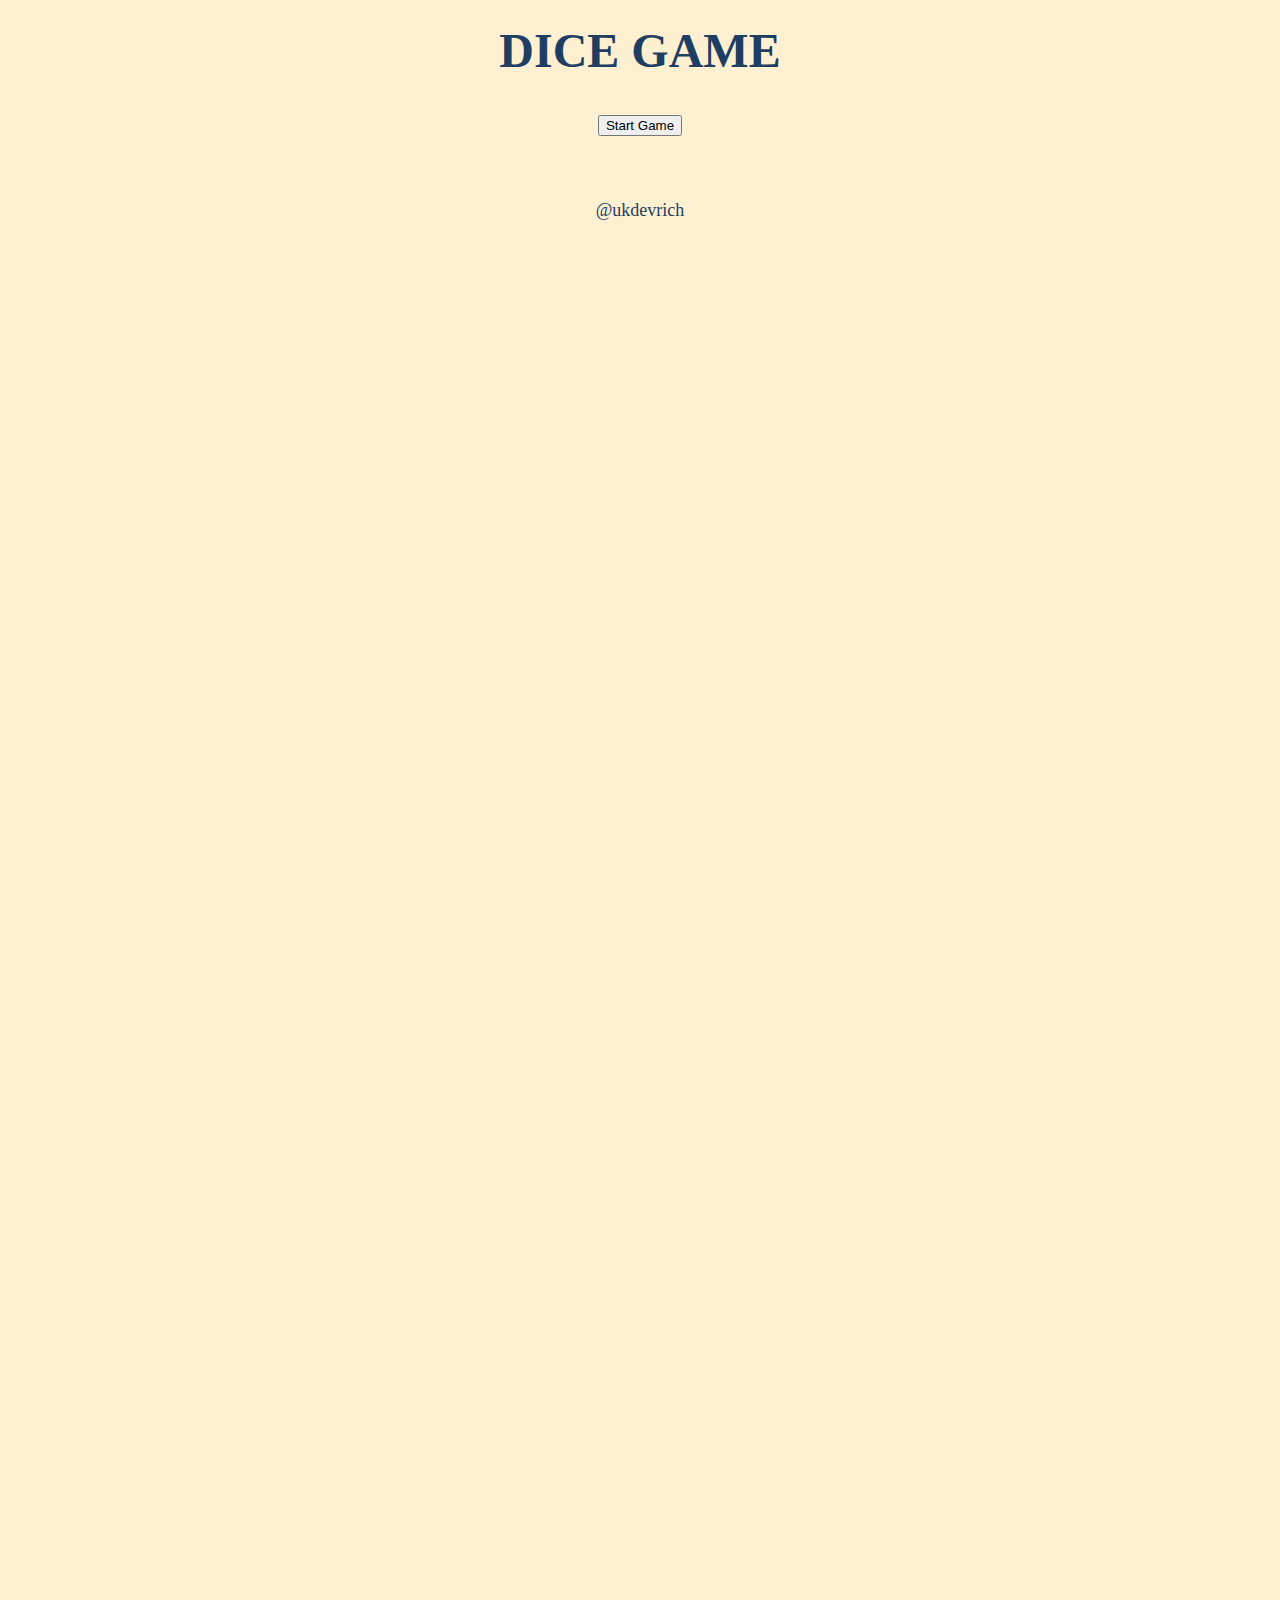
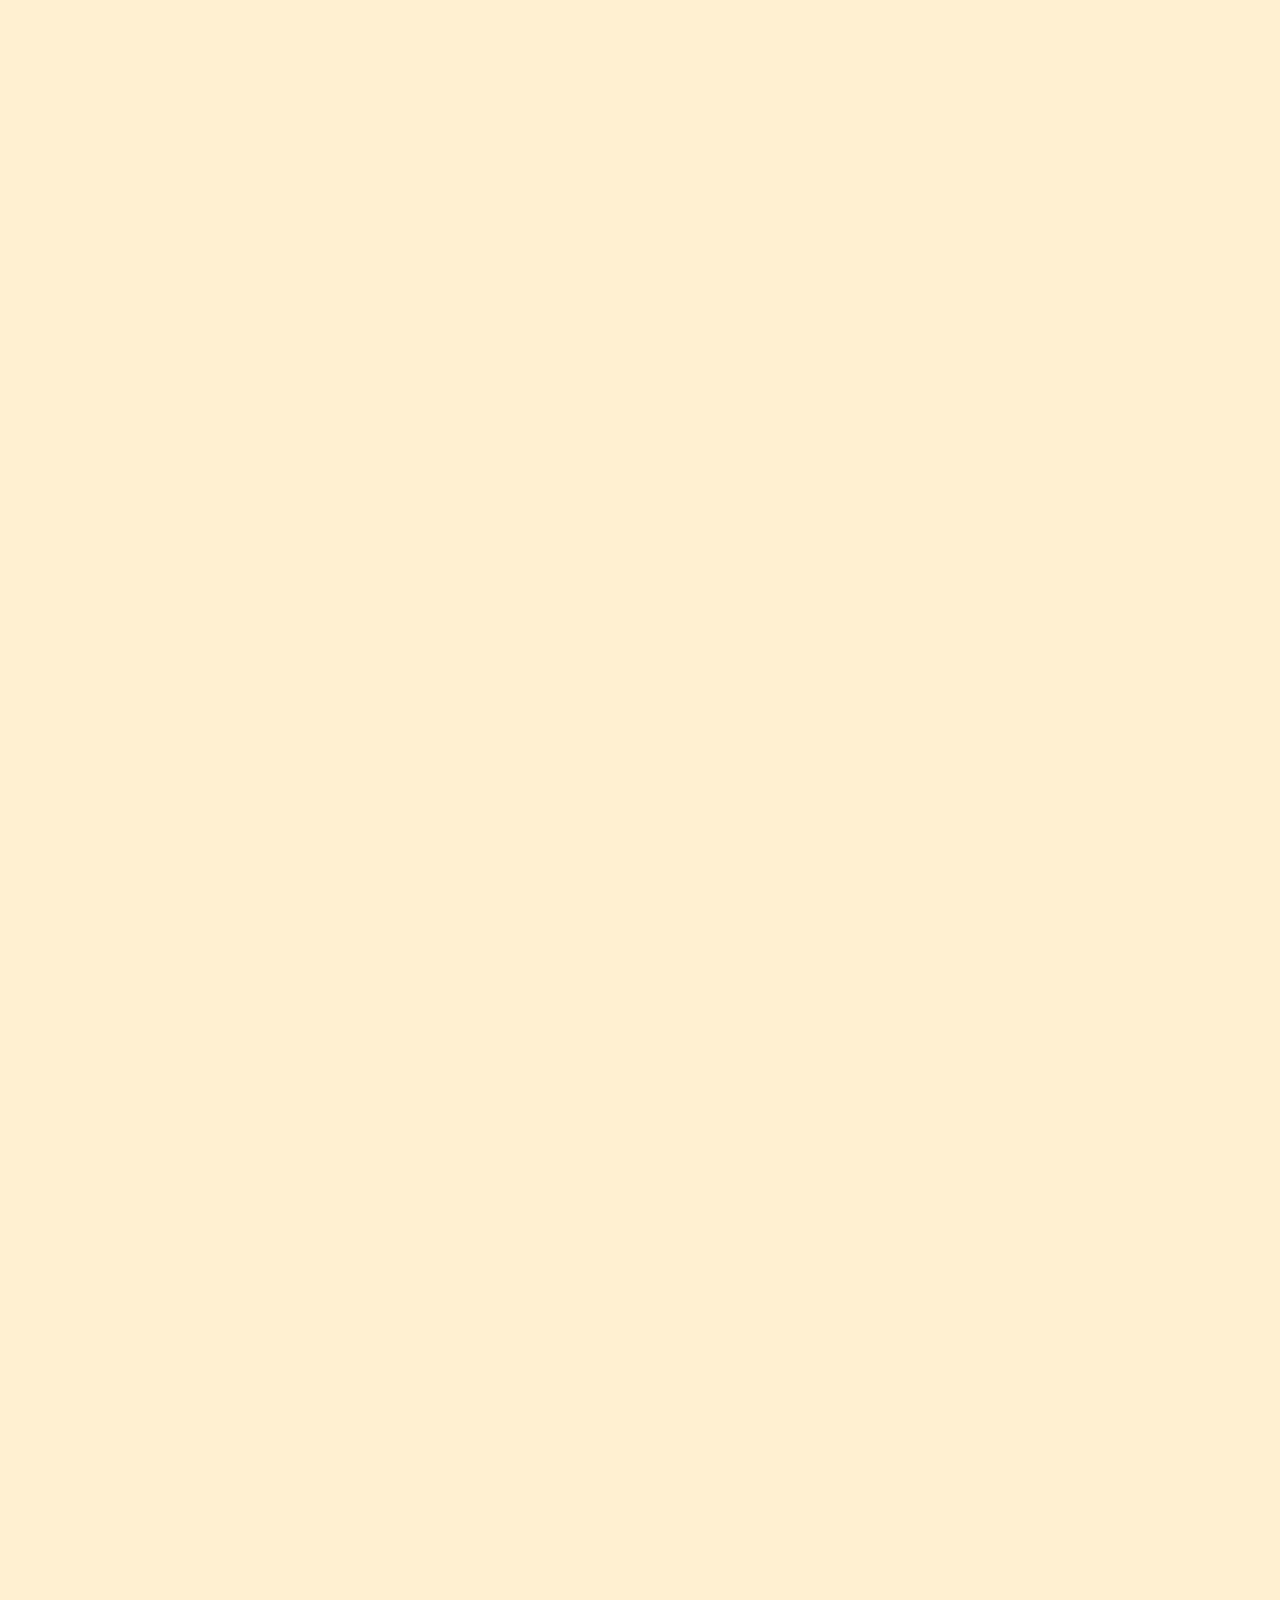
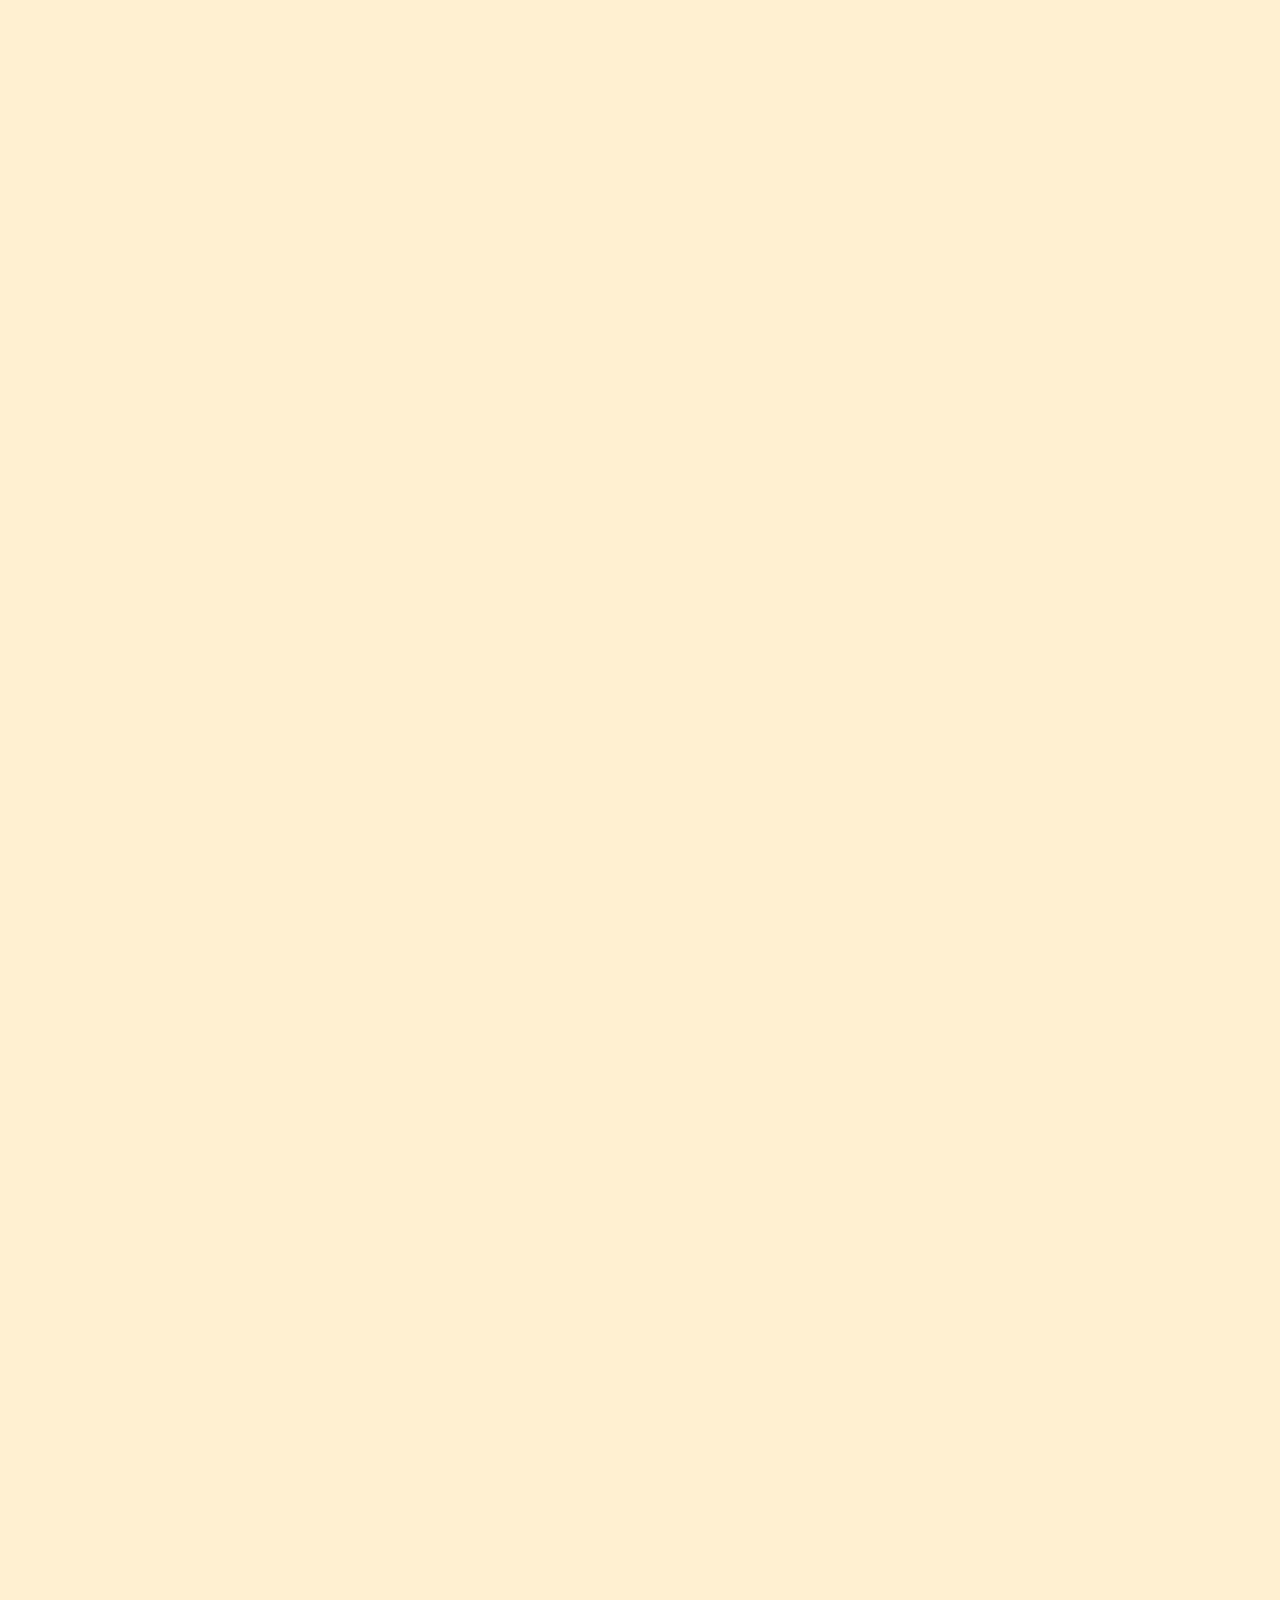
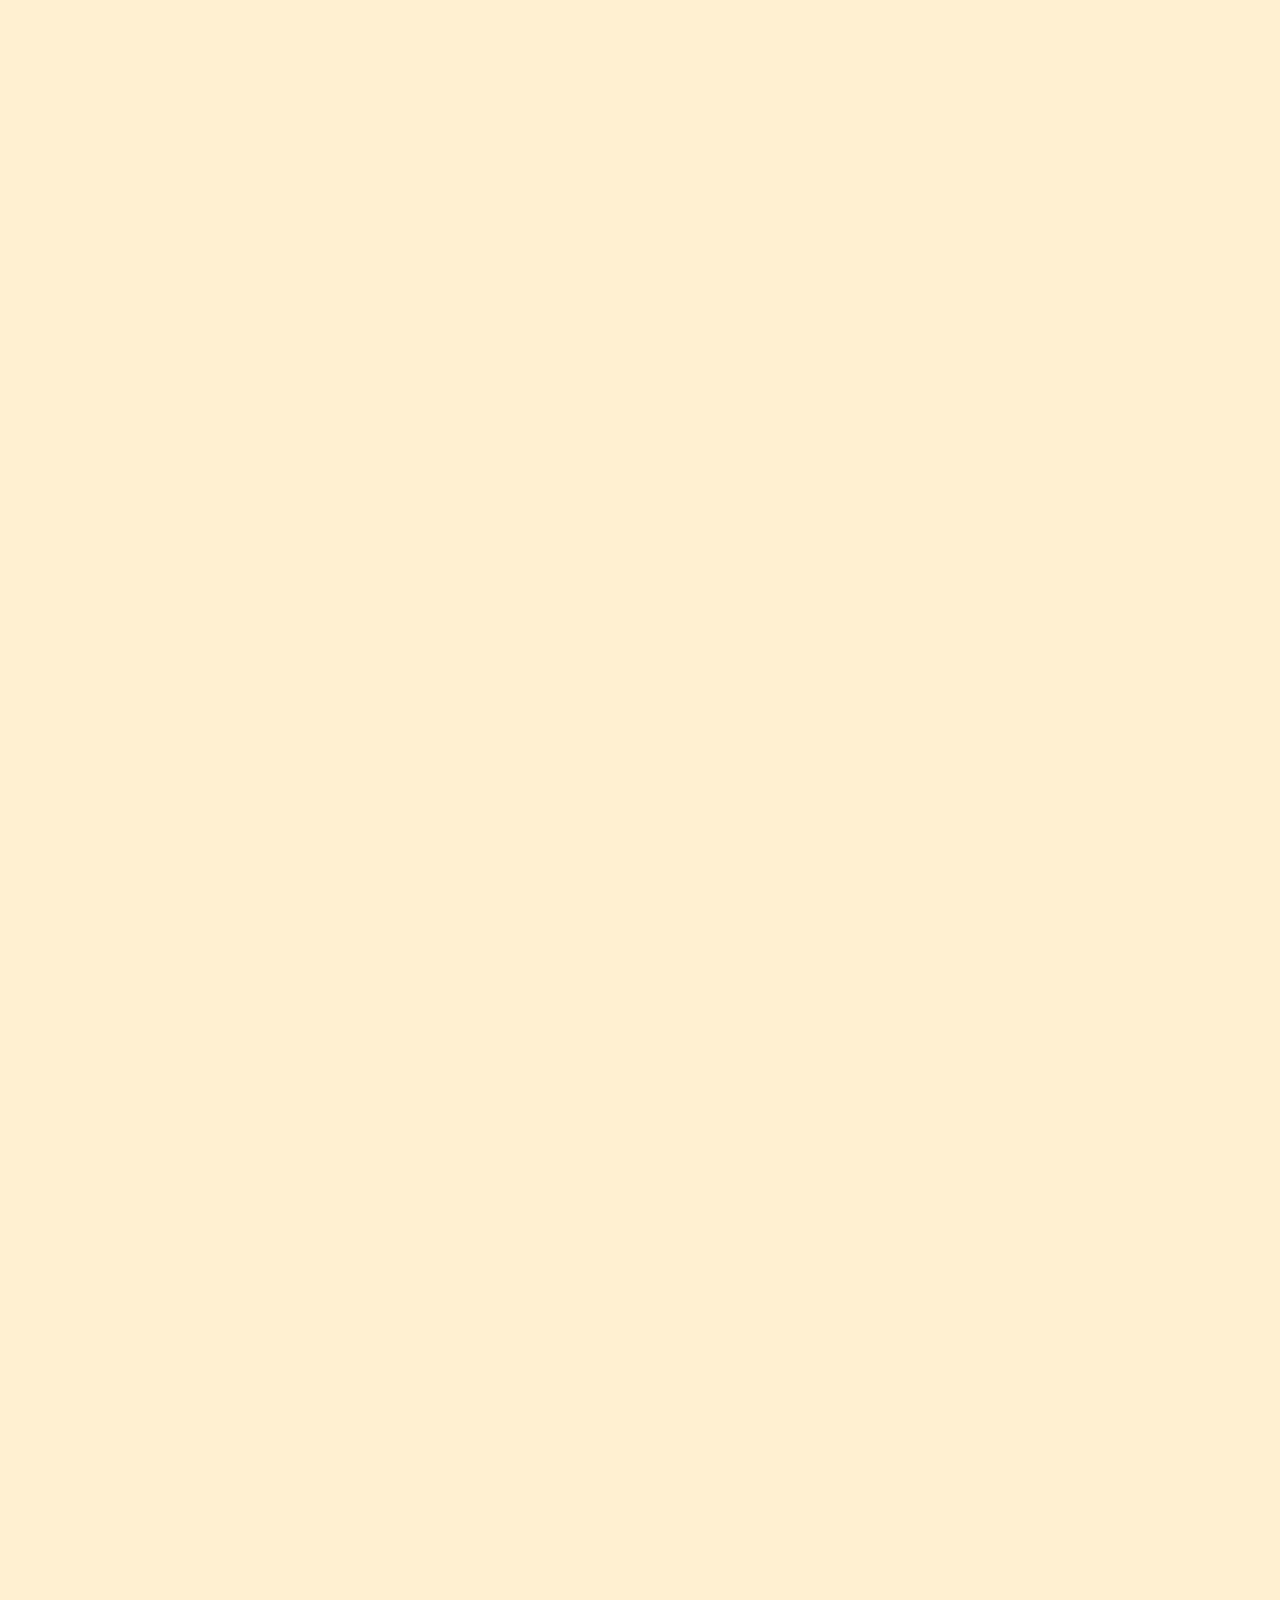
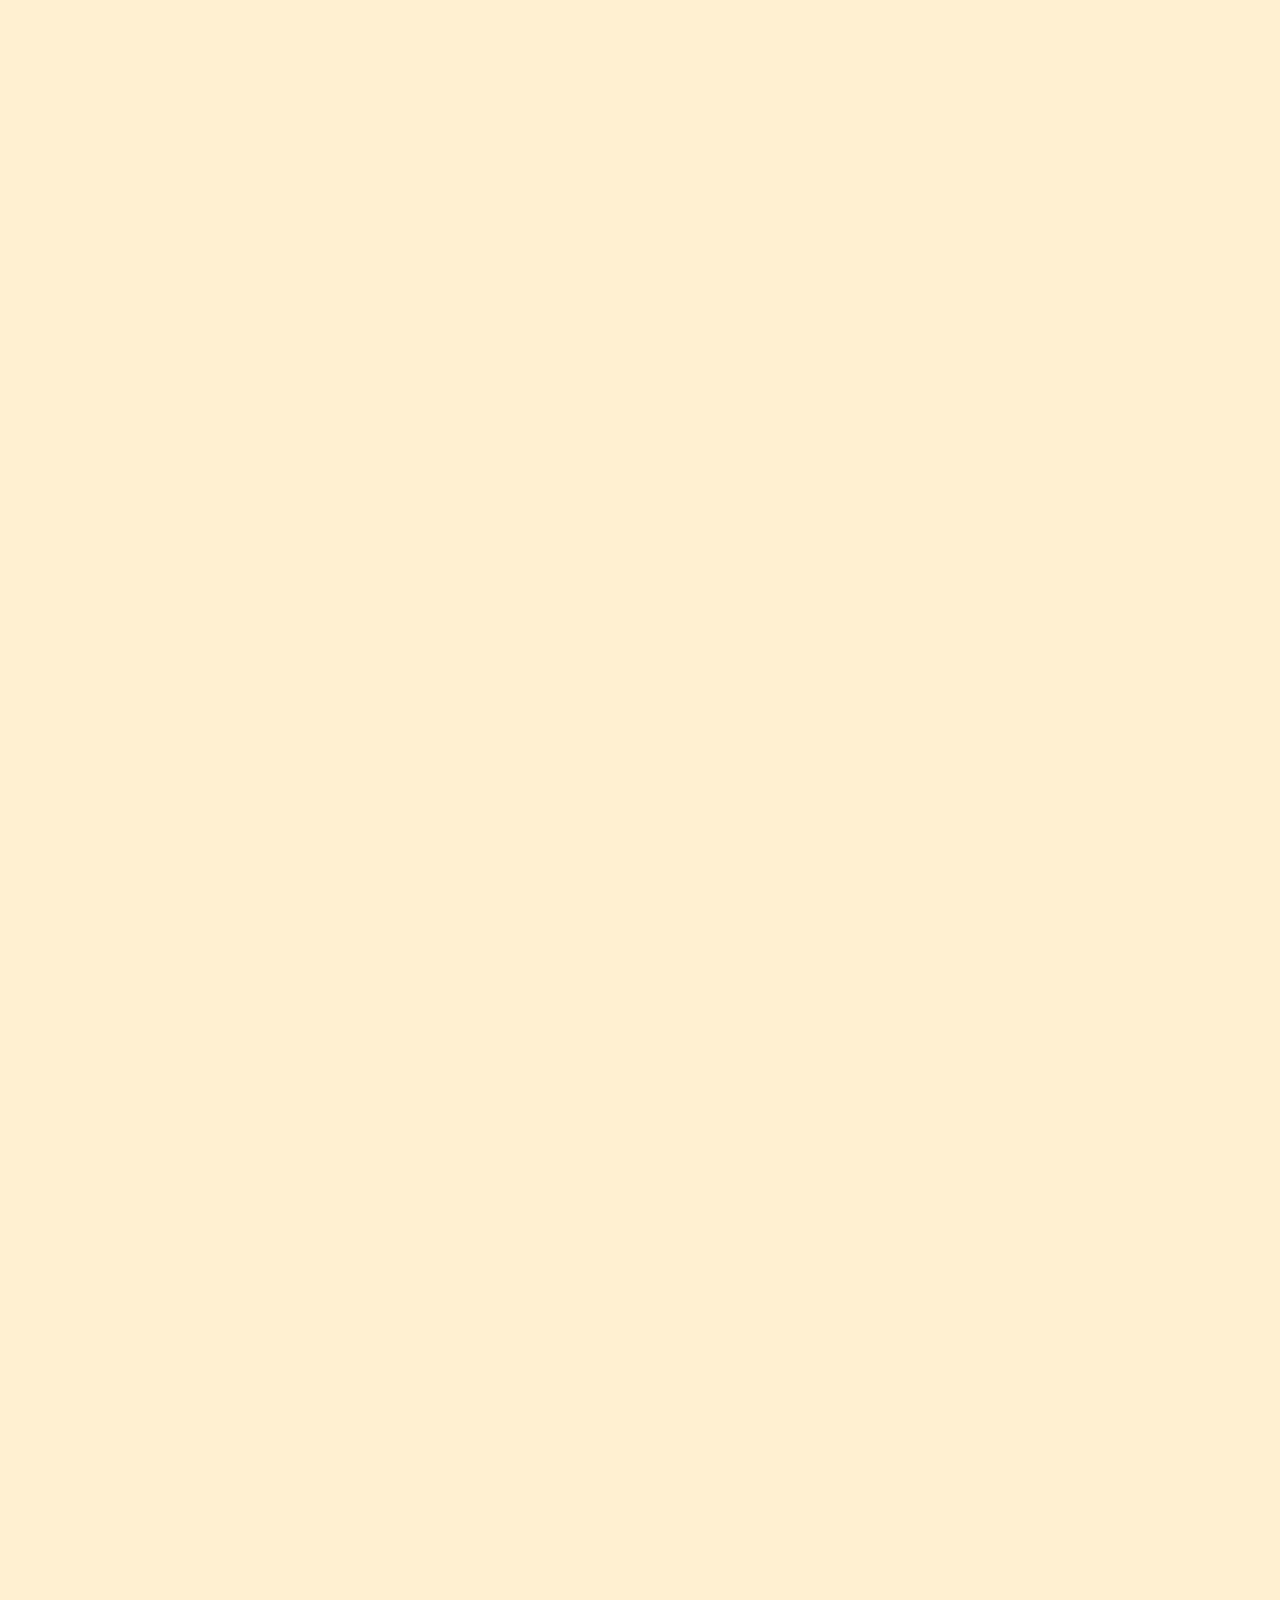
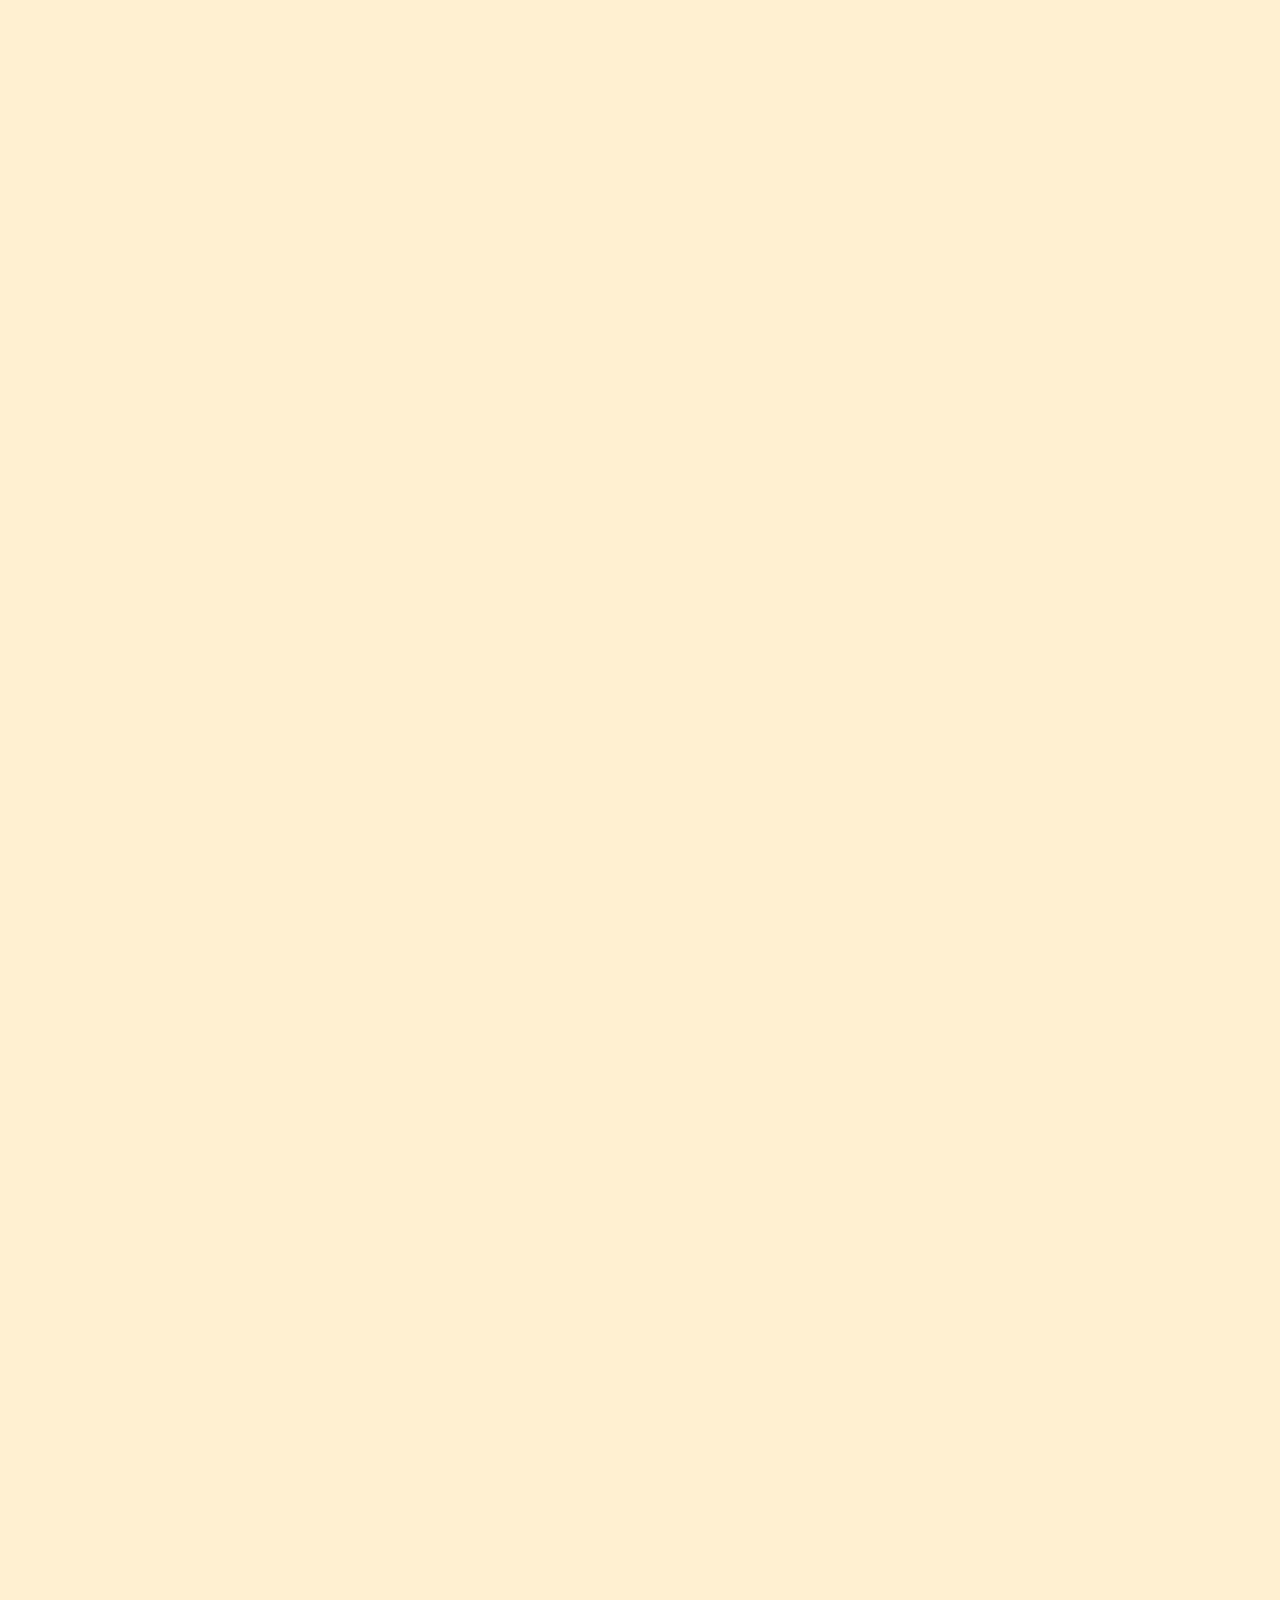
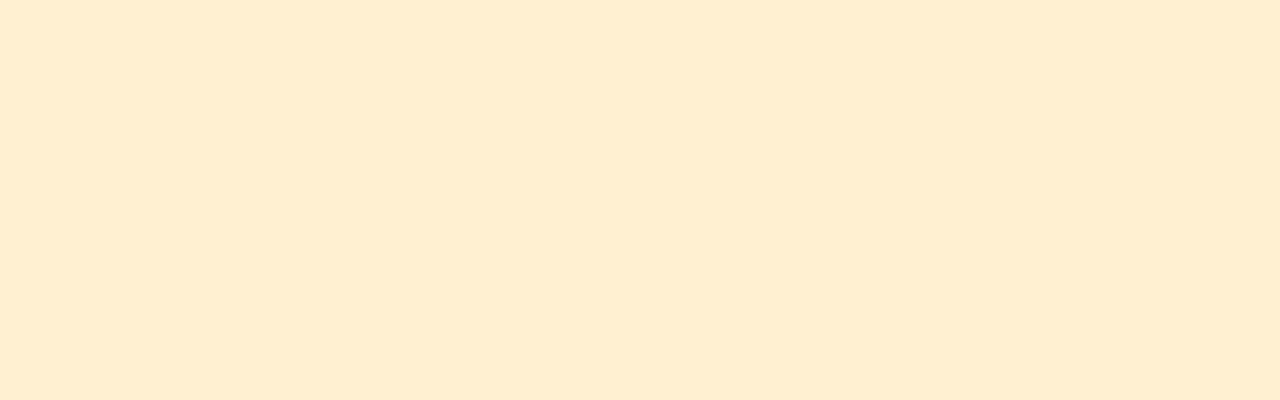
<file: index.html>
<!DOCTYPE html>
<html lang="en">
<head>
  <meta charset="UTF-8">
  <meta name="viewport" content="width=device-width, initial-scale=1.0">
  <title>Dice Game</title>
  <link rel="stylesheet" href="./styles.css">
</head>
<body onload ="clearLocalStorage()">

  <div class="container">

    <div class="header"><h1>DICE GAME</h1></div>
    <div id="startGameButtonDiv"><button id="startGameButton" onclick="startGame()">Start Game</button></div>

  

    <footer id="trademark"> @ukdevrich </footer>

</div>


    
   
    
    

<script src="./index.js"></script>
    
  
</body>

</html>
</file>
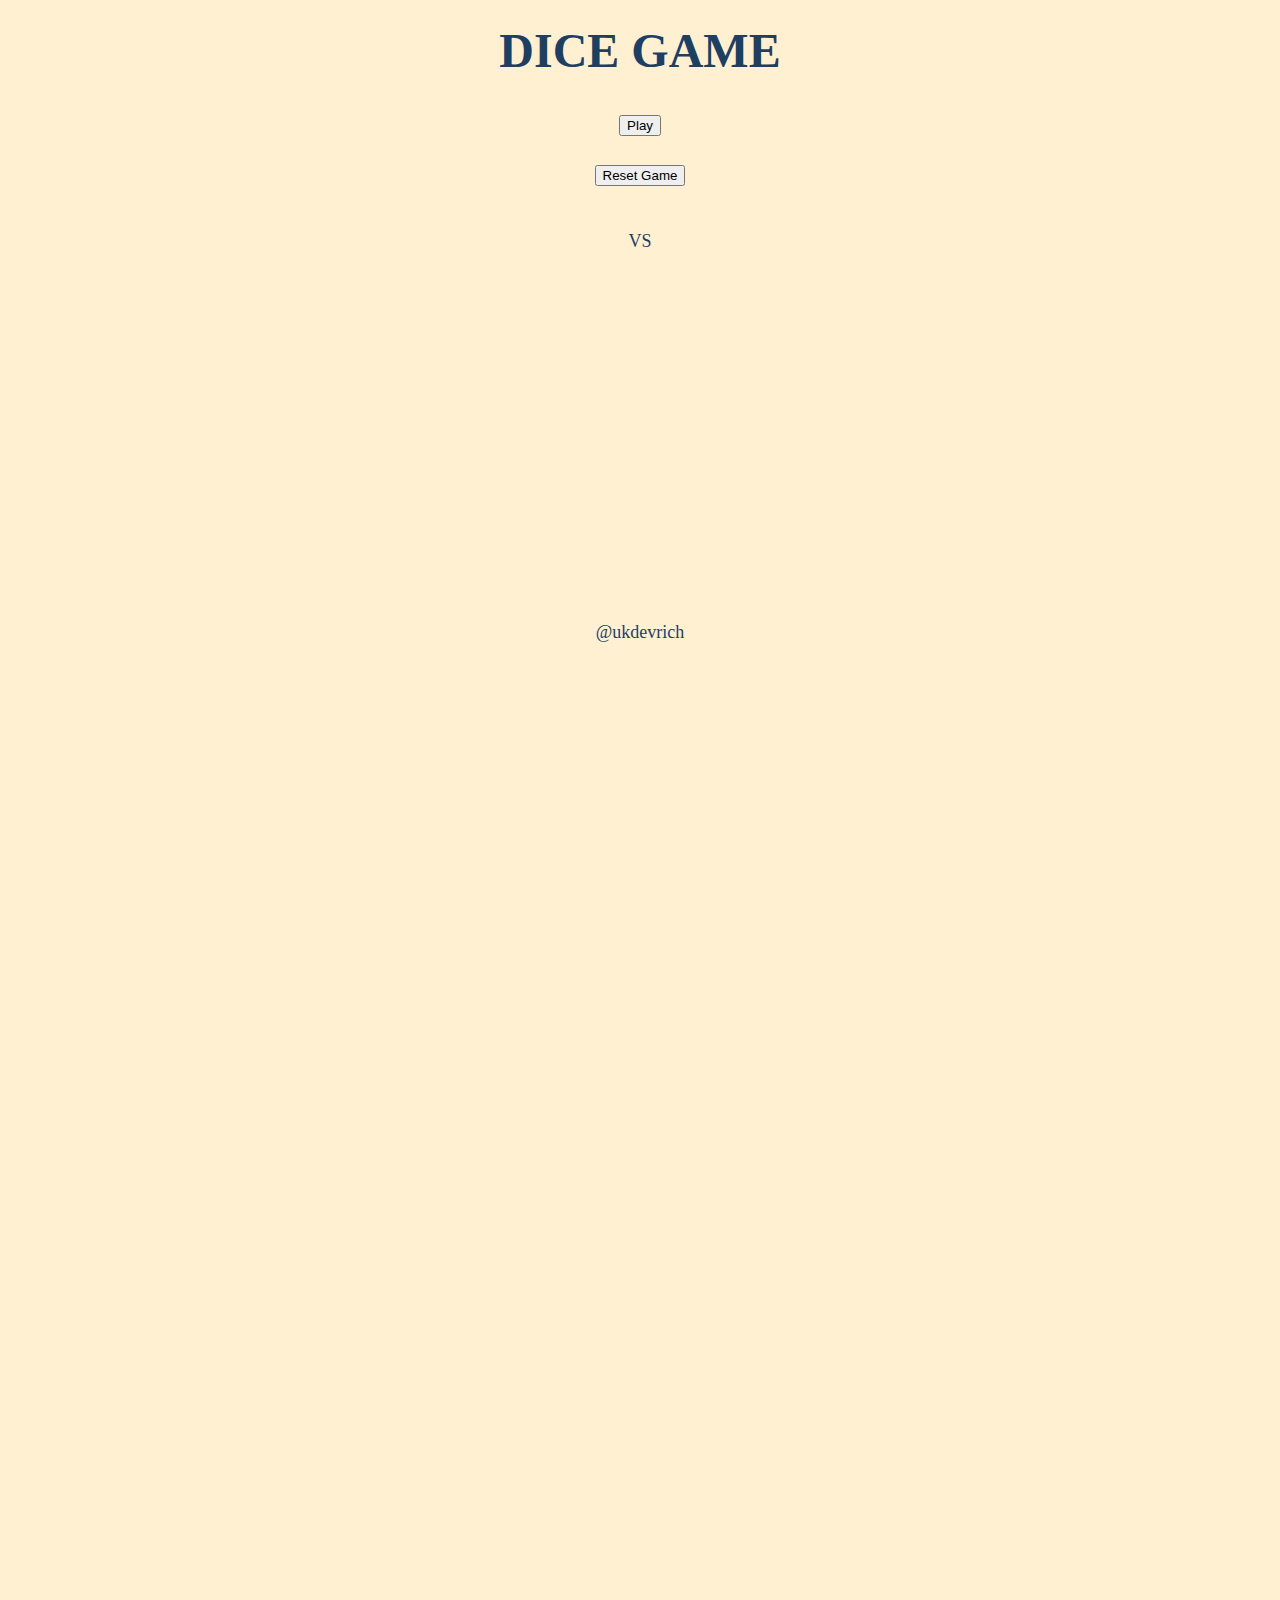
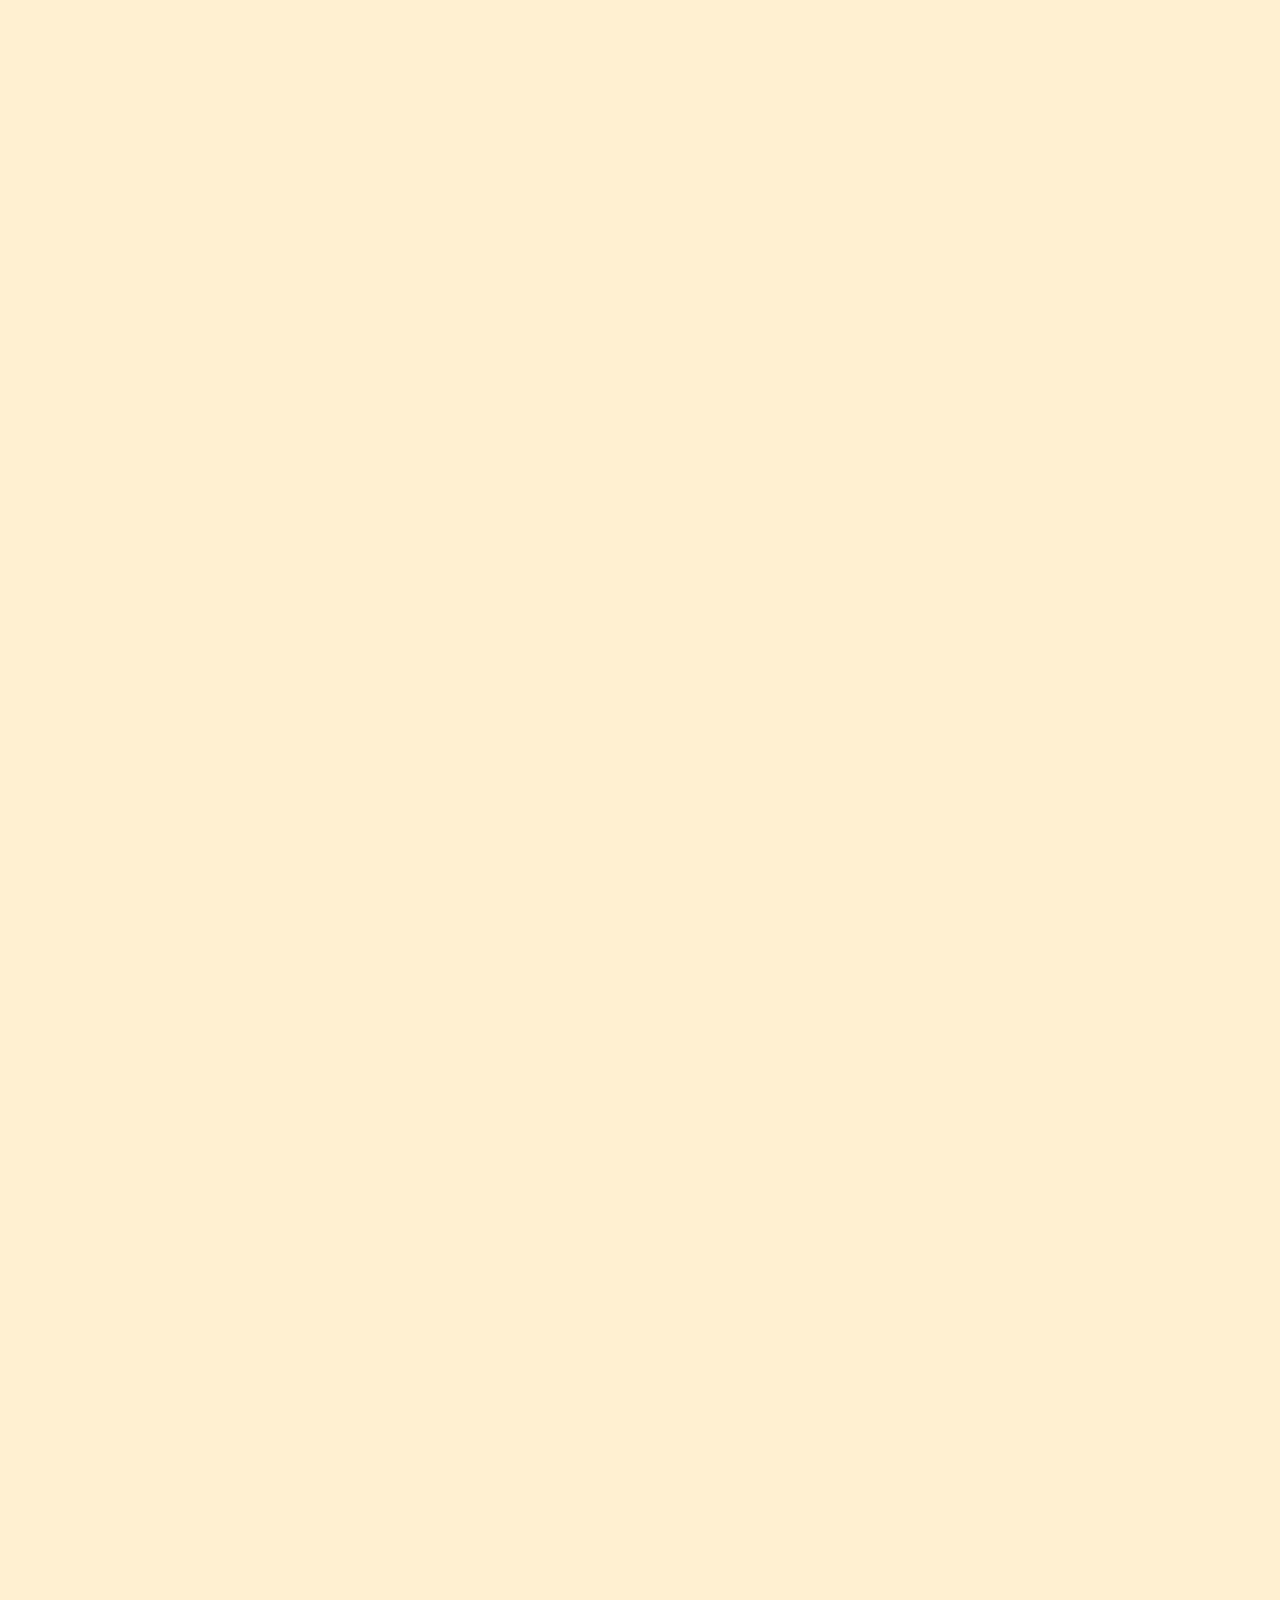
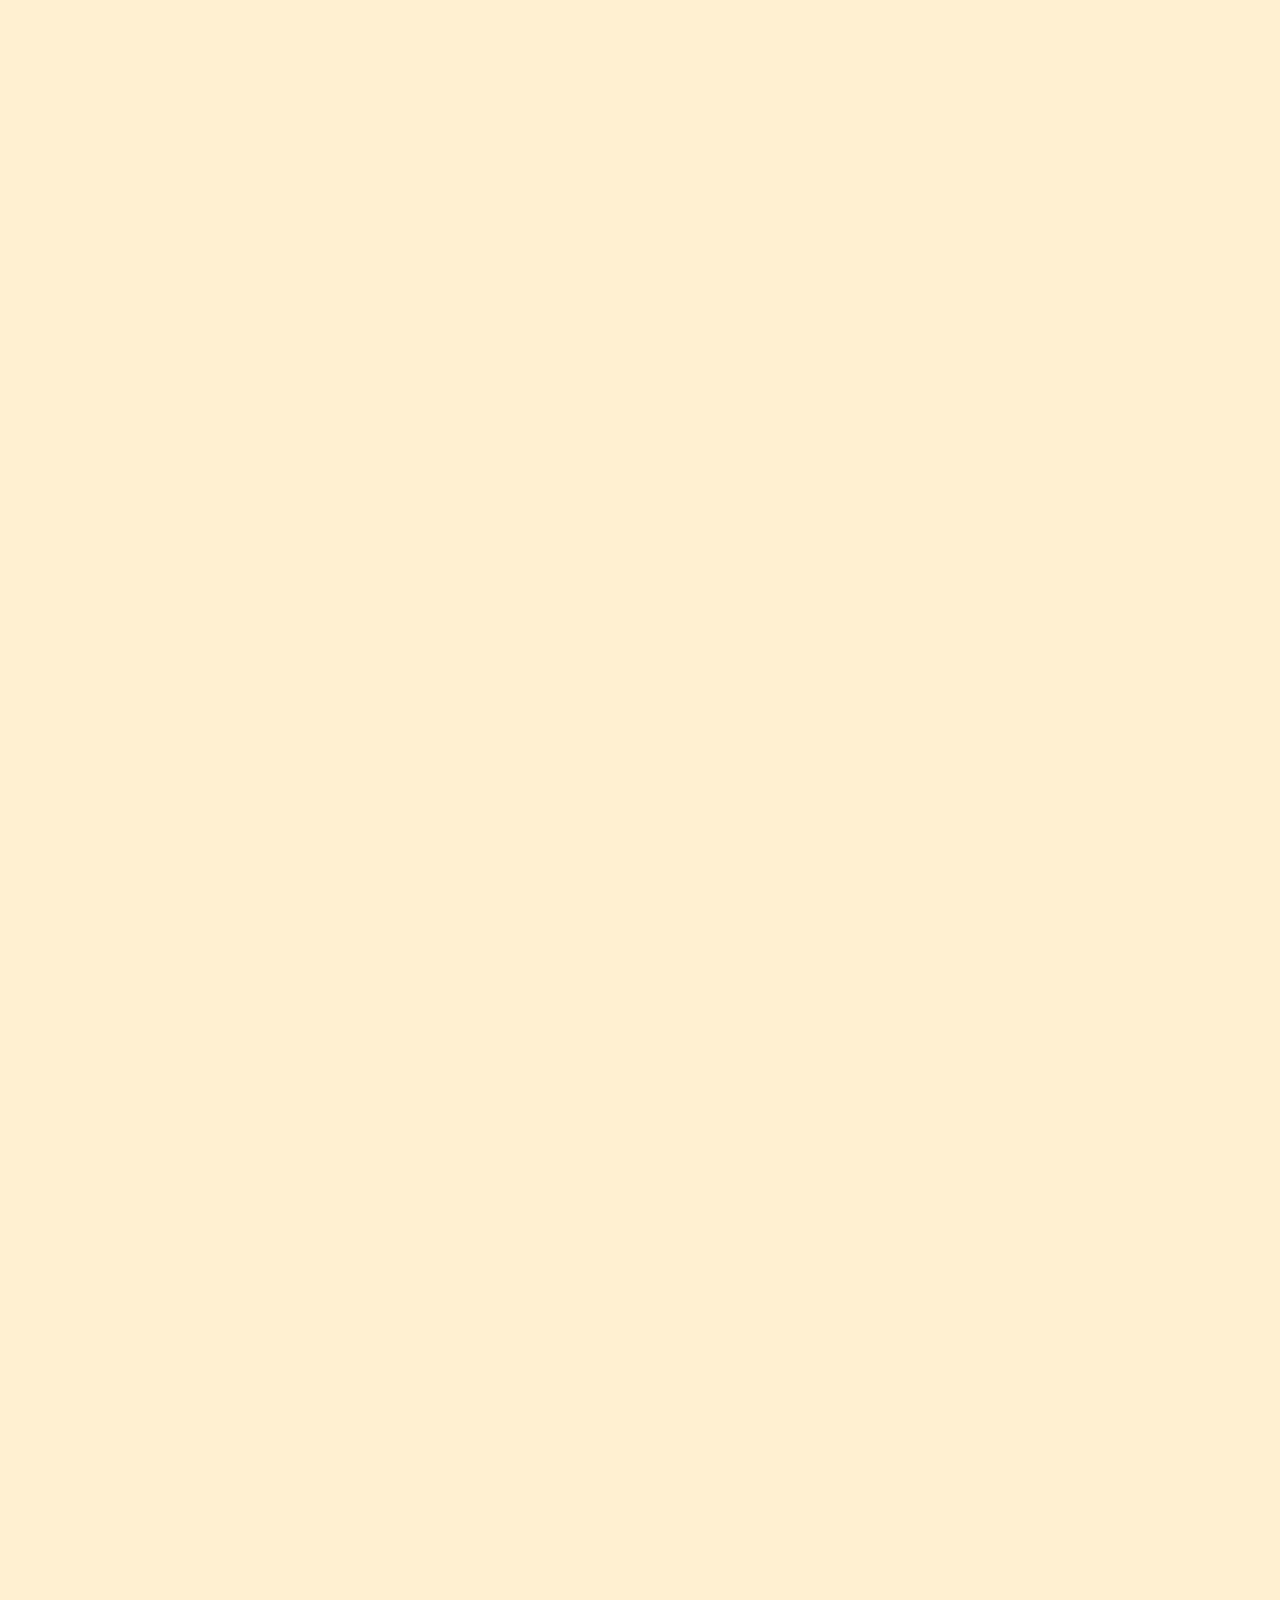
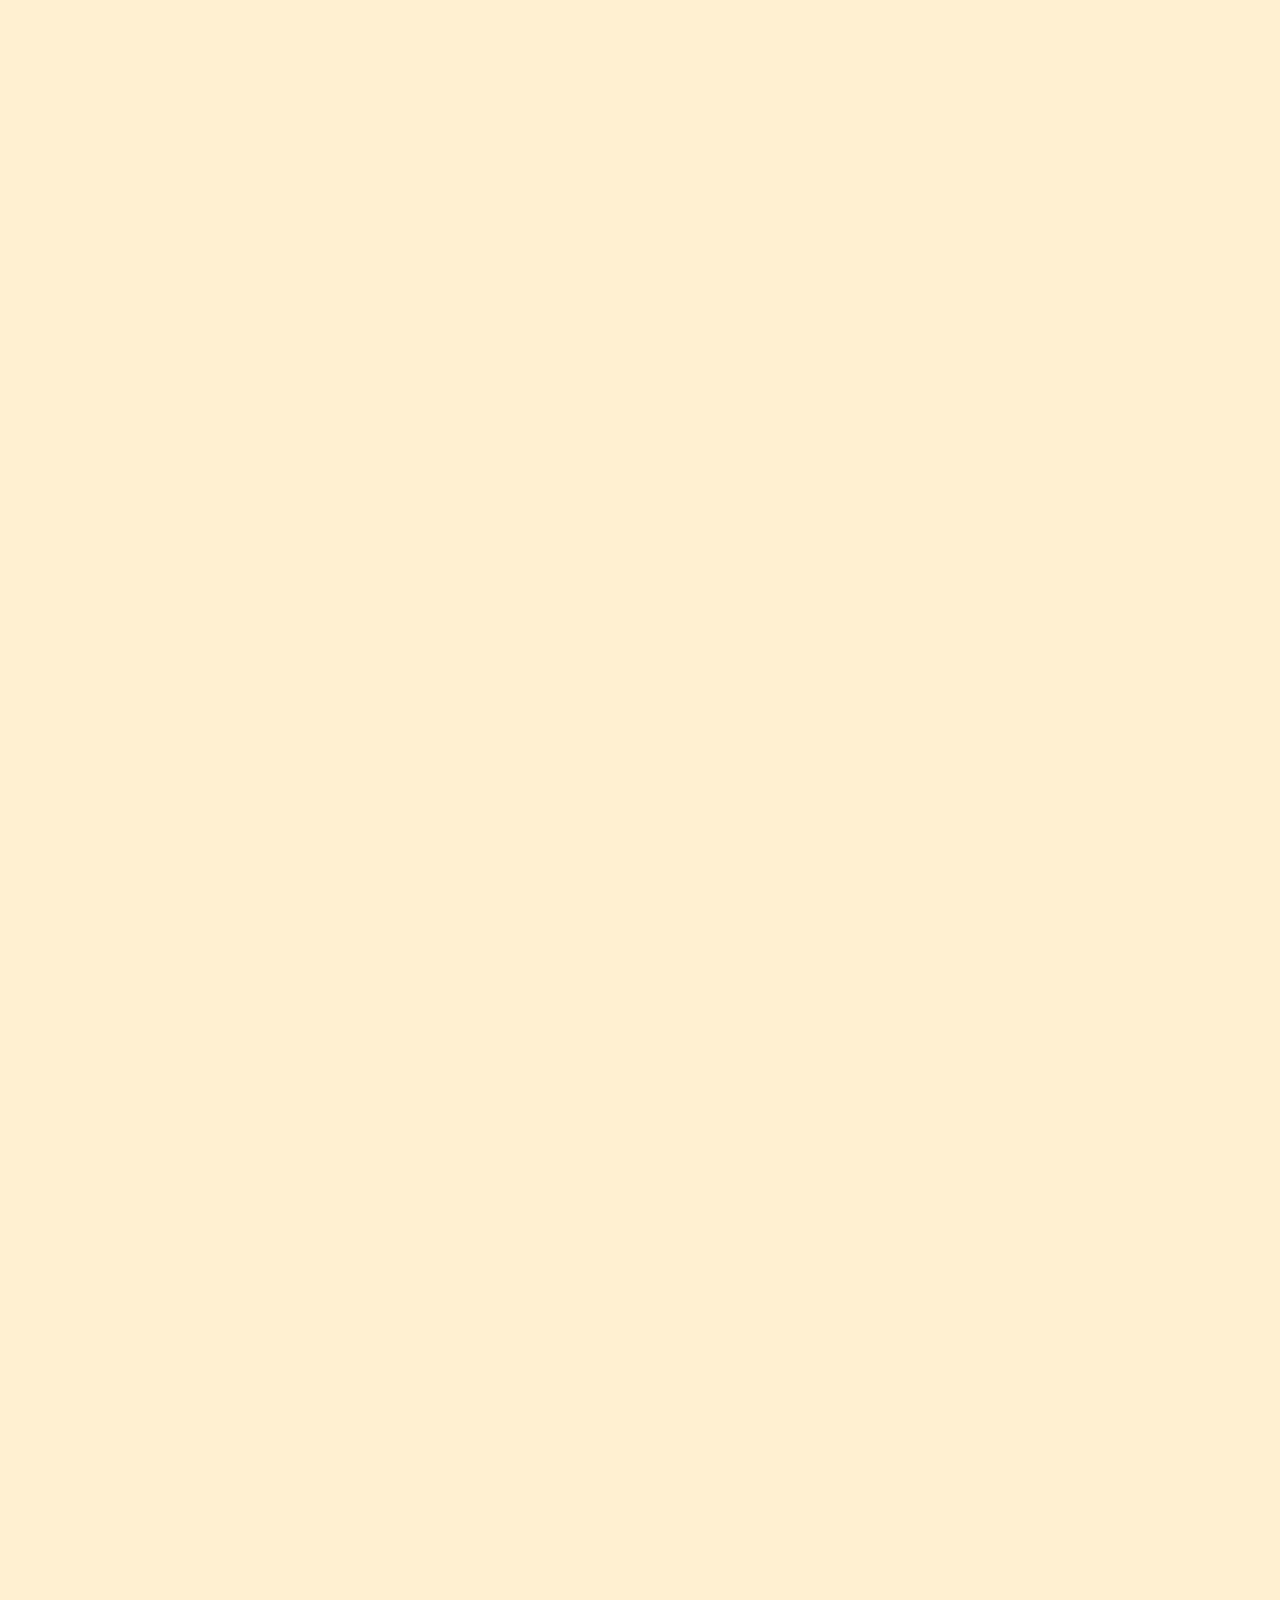
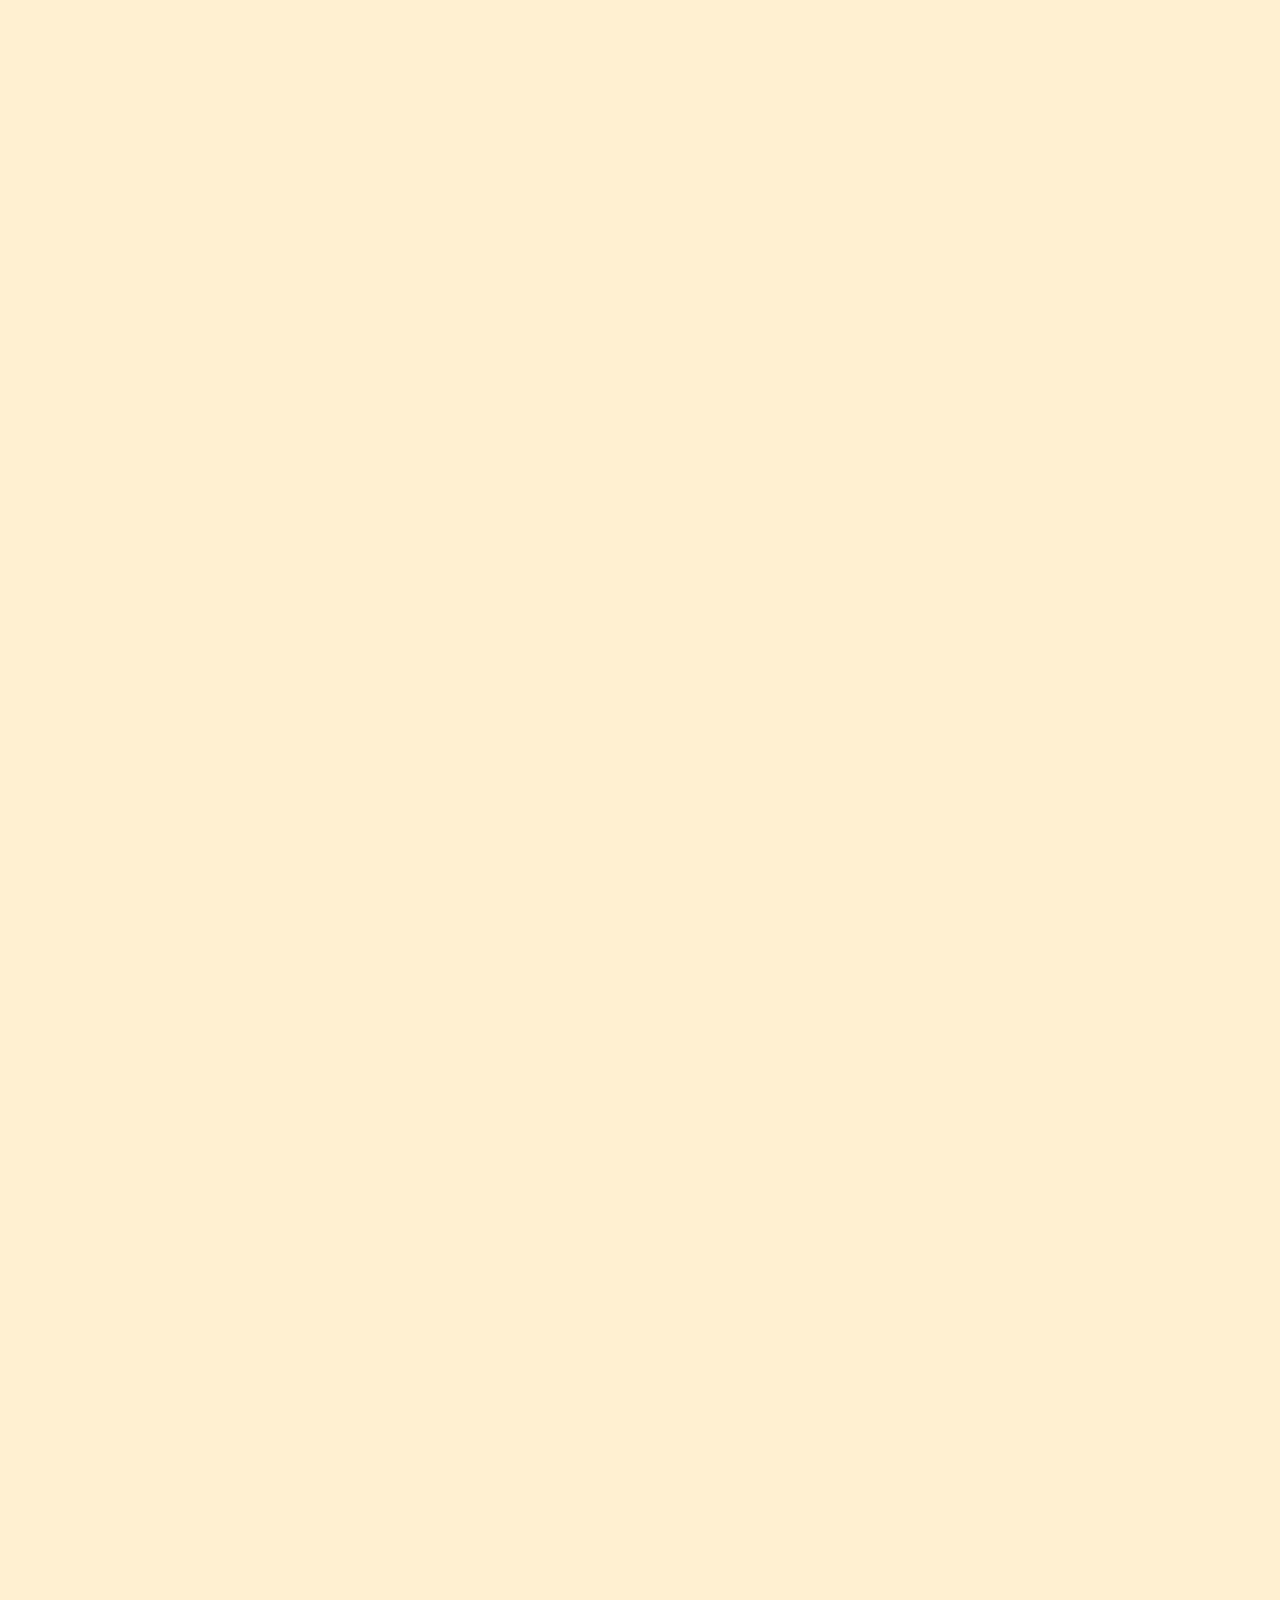
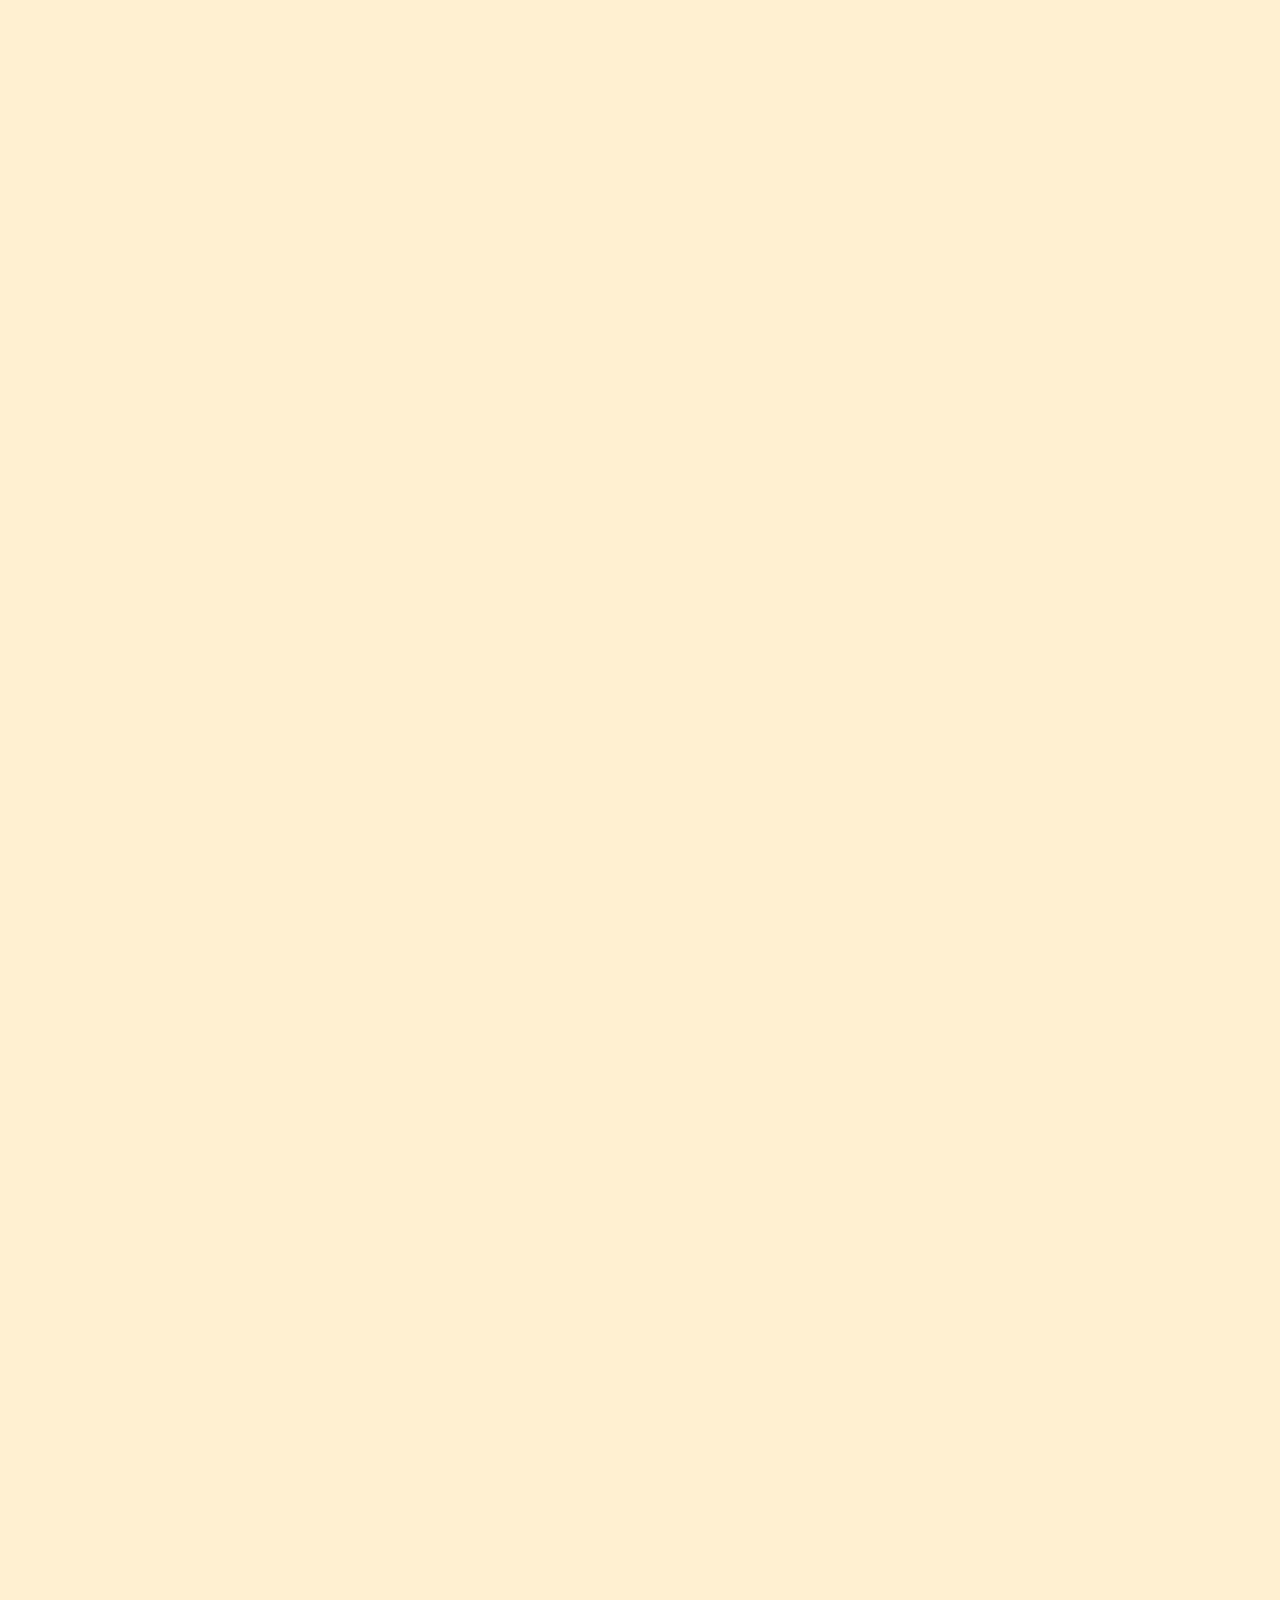
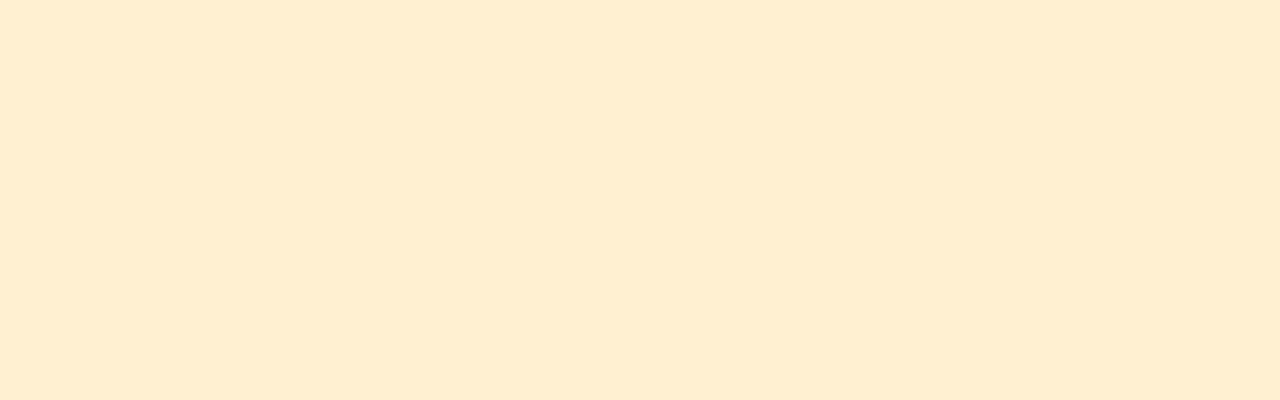
<file: index2.html>
<!DOCTYPE html>
<html lang="en">
<head>
  <meta charset="UTF-8">
  <meta name="viewport" content="width=device-width, initial-scale=1.0">
  <title>Dice Game</title>
  <link rel="stylesheet" href="./styles.css">
</head>
<body onload ="gameStart()">



<div class="container">

    <div class="header"><h1>DICE GAME</h1></div>

    <div id="playButtonDiv"><button id="playButton" onclick="audio.play(); playGameScore(); playGameResult();">Play</button></div>
    <div id="resetButtonDiv"><button id="resetButton" onclick="resetGame();">Reset Game</button></div>

    <div class="playernames">
      <div id="player1name">Player 1</div>
      <div class="VS">VS</div>      
      <div id="player2name">Player 2</div>
    </div>  

    <div class="gameScores">

      <div id="player1score">
        <div id="player1diceface1"><img src="./images/dice-1.svg"  height="100%" width="100%"></div>
        <div id="player1diceface2"><img src="./images/dice-2.svg"  height="100%" width="100%"></div>
        <div id="player1diceface3"><img src="./images/dice-3.svg"  height="100%" width="100%"></div>
        <div id="player1diceface4"><img src="./images/dice-4.svg"  height="100%" width="100%"></div>
        <div id="player1diceface5"><img src="./images/dice-5.svg"  height="100%" width="100%"></div>
        <div id="player1diceface6"><img src="./images/dice-6.svg"  height="100%" width="100%"></div>    
      </div>

      <div id="player2score">
        <div id="player2diceface1"><img src="./images/dice-1.svg"  height="100%" width="100%"></div>
        <div id="player2diceface2"><img src="./images/dice-2.svg"  height="100%" width="100%"></div>
        <div id="player2diceface3"><img src="./images/dice-3.svg"  height="100%" width="100%"></div>
        <div id="player2diceface4"><img src="./images/dice-4.svg"  height="100%" width="100%"></div>
        <div id="player2diceface5"><img src="./images/dice-5.svg"  height="100%" width="100%"></div>
        <div id="player2diceface6"><img src="./images/dice-6.svg"  height="100%" width="100%"></div>       
      </div>

    </div>
      
      <div id="playerResults">
        <div id="player1result"></div>
        <div id="player2result"></div>
      </div>

   

    <div class="gameResult">
      <div id="gameResult"></div>
    </div>

    <footer id="homepageTrademark"> @ukdevrich </footer>
    


</div> 

  








    
   
    
    

<script src="./index.js"></script> 
    
  
</body>
</html>
</file>
<file: styles.css>
body {
  margin: 0px;   
  padding: 0px;    
  background-color: #FFF0D1;
  color: #1E3E62;
  display: flex;
  justify-content: center;
  align-items: center;
  font-size: large;     
}

.container {
  height: 10000px;
  width: 320px;  
     
}

.header {  
  height: 100px;
  width: 100%;
  display: flex;
  justify-content: center;
  align-items: center;
  font-size: x-large;  
  
}

#startGameButtonDiv {  
  width: 100%;
  height: 50px;
  display: flex;
  justify-content: center;
  align-items: center;  
}

#startGameButton {  
  display: flex;
  justify-content: center;
  align-items: center;
  cursor: pointer;   
        
}

#playButtonDiv {  
  width: 100%;
  height: 50px;
  display: flex;
  justify-content: center;
  align-items: center;  
}

#playButton {  
  display: flex;
  justify-content: center;
  align-items: center;  
  cursor: pointer;  
        
}

#resetButtonDiv {  
  width: 100%;
  height: 50px;
  display: flex;
  justify-content: center;
  align-items: center;  
}

#resetButton {  
  display: flex;
  justify-content: center;
  align-items: center;   
  cursor: pointer; 
        
}

.playernames { 
  display: flex;
  justify-content: space-between;
  align-items: center;
  width: 90%;
  margin: 5%;
  height: 50px;  
}

#player1name {
  width: 150px;
  display: flex;
  justify-content: center;
  align-items: center;
}


#player2name{ 
  width: 150px;
  display: flex;
  justify-content: center;
  align-items: center;
}

.vs {
  width: 20px;
}

.gameScores {  
  display: flex;
  justify-content: space-between;    
  height: 170px;
  width: 320px;    
   
}

#player1score {
  height: 150px;
  width: 150px; 
  display: flex;
  justify-content: flex-start;    
  margin: 5px;

}


#player1diceface1 {   
  visibility: hidden;
  height: 150px;
  width: 150px;  
  position: absolute;
  
  
  
}

#player1diceface2 { 
  visibility: hidden;
  height: 150px;
  width: 150px;  
  position: absolute;
  
  
  
}

#player1diceface3 {
 
  visibility: hidden;
  height: 150px;
  width: 150px;  
  position: absolute;
  
  
  
}

#player1diceface4 {
    
  visibility: hidden;
  height: 150px;
  width: 150px;  
  position: absolute;
  
  
}

#player1diceface5 {  
 
  visibility: hidden;
  height: 150px;
  width: 150px;  
  position: absolute;
  
  
 
}

#player1diceface6 {  
  
  visibility: hidden;  
  height: 150px;
  width: 150px;  
  position: absolute;
  
}




#player2score { 
  height: 150px;
  width: 150px;
  display: flex;
  justify-content: flex-start;  
  margin: 5px;
  
  
}


#player2diceface1 {
   
  visibility: hidden;
  height: 150px;
  width: 150px;  
  position: absolute;
  
  
  
}

#player2diceface2 {
  
  visibility: hidden;
  height: 150px;
  width: 150px;  
  position: absolute;
  
  
  
}

#player2diceface3 {
   
  visibility: hidden;
  height: 150px;
  width: 150px;  
  position: absolute;
  
  
  
}

#player2diceface4 {
  
  visibility: hidden;
  height: 150px;
  width: 150px;  
  position: absolute;
  
}

#player2diceface5 {  
 
  visibility: hidden;
  height: 150px;
  width: 150px;  
  position: absolute;
  
  
 
}

#player2diceface6 {  
   
  visibility: hidden;
  height: 150px;
  width: 150px;  
  position: absolute;
}

#playerResults {  
  width: 320px;
  height: 50px;   
  display: flex;
  justify-content: space-between;
  
}

#player1result {  
  height: 50px;
  width: 150px;
  display: flex;
  justify-content: center;
  align-items: center;
}

#player2result {  
  height: 50px;
  width: 150px;
  display: flex;
  justify-content: center;
  align-items: center;
}


.gameResult {
  margin-top: 20px;  
  display: flex;
  justify-content: center; 
  align-content: center;
  height: 50px;
  width: 320px;  

}

#trademark {
  margin-top: 50px;
  height: 50px;
  width: 100%;  
  display: flex;
  justify-content: center;
  justify-items: center;  
}

#homepageTrademark {
  margin-top: 50px;
  height: 50px;
  width: 100%;  
  display: flex;
  justify-content: center;
  justify-items: center;  
}
</file>
